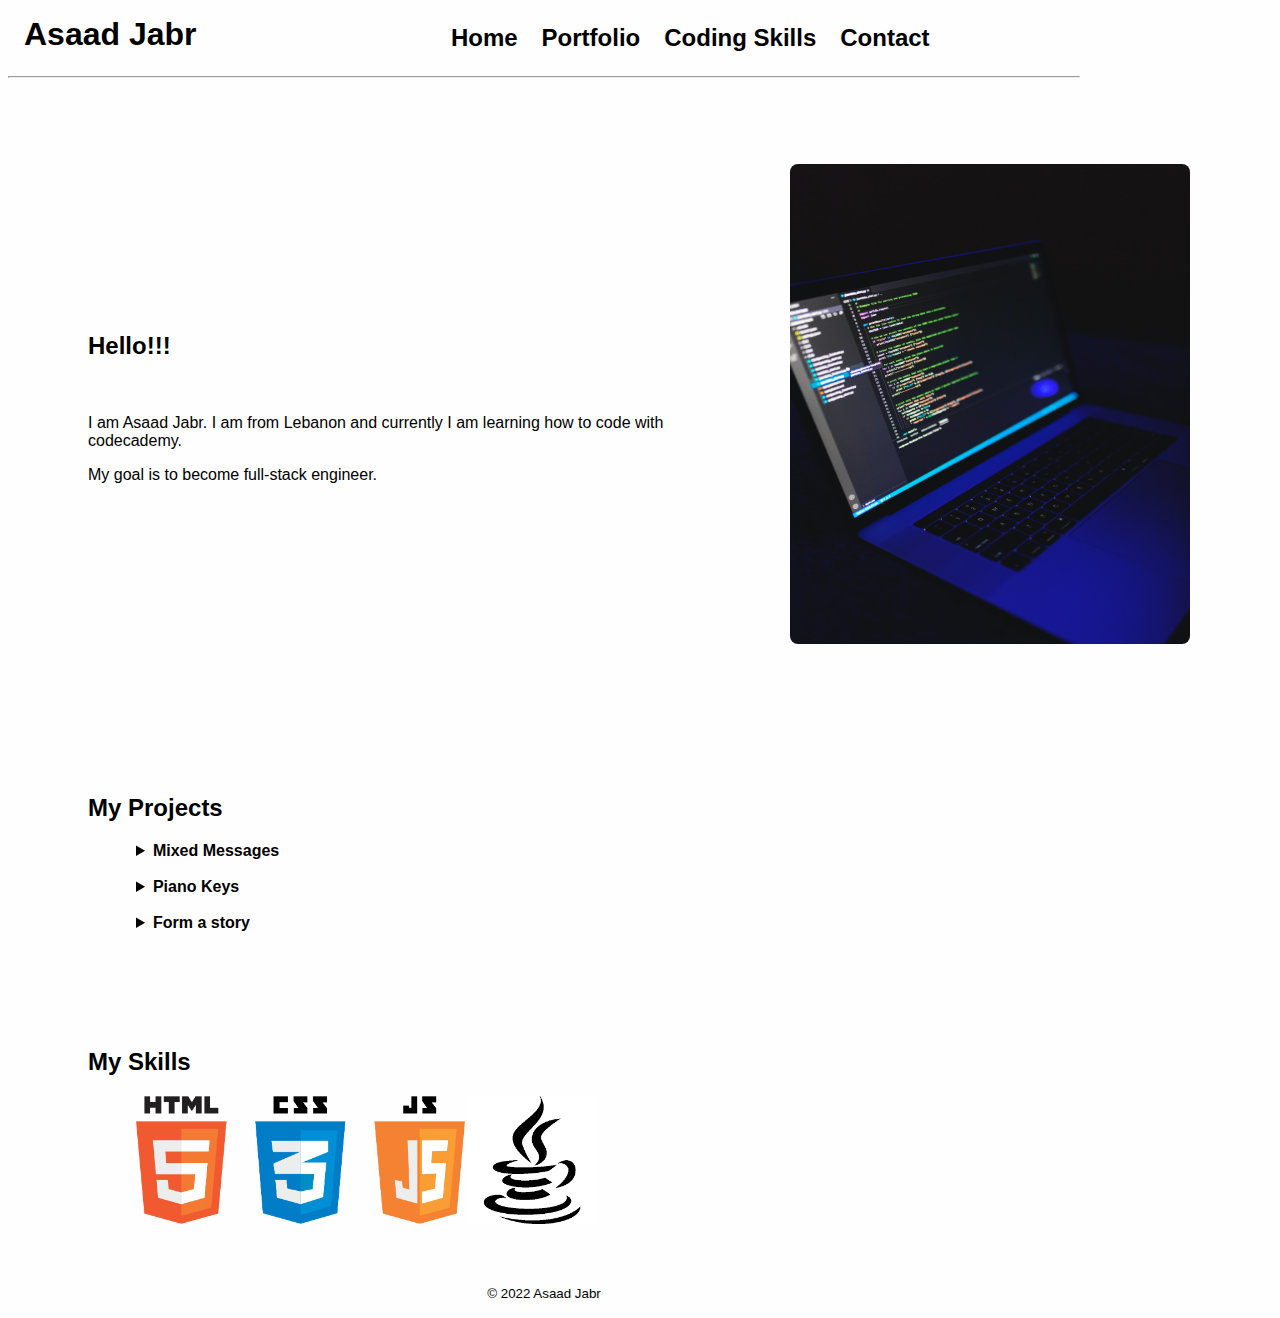
<file: index.html>
<!DOCTYPE html>
<html lang="en">
<head>
    <meta charset="UTF-8">
    <meta http-equiv="X-UA-Compatible" content="IE=edge">
    <meta name="viewport" content="width=device-width, initial-scale=1.0">
    <link rel="stylesheet" href="./resources/css/style.css">
    <title>Portfolio Website: Asaad Jabr</title>
</head>
<body>
    <header>
        <nav>
            <div id="logo"><h1>Asaad Jabr</h1></div>
        <menu>
            <li class="nav-item"><a href="./index.html" class="nav-link">Home</a></li>
            <li class="nav-item"><a href="#projects" class="nav-link">Portfolio</a></li>
            <li class="nav-item"><a href="#skills" class="nav-link">Coding Skills</a></li>
            <li class="nav-item"><a href="./contact.html" class="nav-link">Contact</a></li>
        </menu>
        </nav>
        
    </header>

    <hr>

    <main>
        <section id="about-me">
            <div class="about-me-container">
                <div class="about-me-text-container">
                    <h2>Hello!!!</h2><br>
                    <p>I am Asaad Jabr. I am from Lebanon and currently I am learning how to code with codecademy.</p>
                    <p>My goal is to become full-stack engineer.</p>
                    </div>
                    <div id="about-me-image-container">
                        <img id="about-me-image" src="./resources/Photos/coding.jpg" alt="coding">
                        
                    </div>
                
            </div>
            
            
        </section>
        <section id="projects">

            <h2>My Projects</h2>

            <details>
                <summary><strong>Mixed Messages</strong></summary><br>
                This project is a message generator program. Every time a user runs a program, they should get a new, randomized output.<br>
                <br><strong>Technologies used:</strong><br>
                <ul>
                    <li>Javascript</li>
                    <li>Command Line</li>
                    <li>Git and Github</li>
                </ul>
            </details>
            <br>
            <details>
                <summary><strong>Piano Keys</strong></summary><br>
                This project an interactive game to help the beginner-level piano students study.<br>
                <br><strong>Technologies used:</strong><br>
                <ul>
                    <li>Javascript</li>
                    <li>Html</li>
                    <li>Css</li>
                </ul>
            </details>
            <br>
            <details>
                <summary><strong>Form a story</strong></summary><br>
                This project form used to input data to form a meaningful story.<br>
                <br><strong>Technologies used:</strong><br>
                <ul>
                    <li>Javascript</li>
                    <li>Html</li>
                    <li>Css</li>
                </ul>
            </details>
            
        </section>
        <section id="skills">
            <h2>My Skills</h2>
            <div class="skills-container">
                <div class="html-css-js">
                    <img src="./resources/Photos/html5-css-js.png" class="html-css-js-logo" alt="logo">
                    <img src="./resources/Photos/java.png" class="java-logo" alt="logo-java">
                </div>
            </div>

        </section>
    </main>
    
    <footer>
        <small>&copy 2022 Asaad Jabr</small>
    </footer>
    <script type="text/Javascript" src="./main.js"></script>
</body>
</html>
</file>
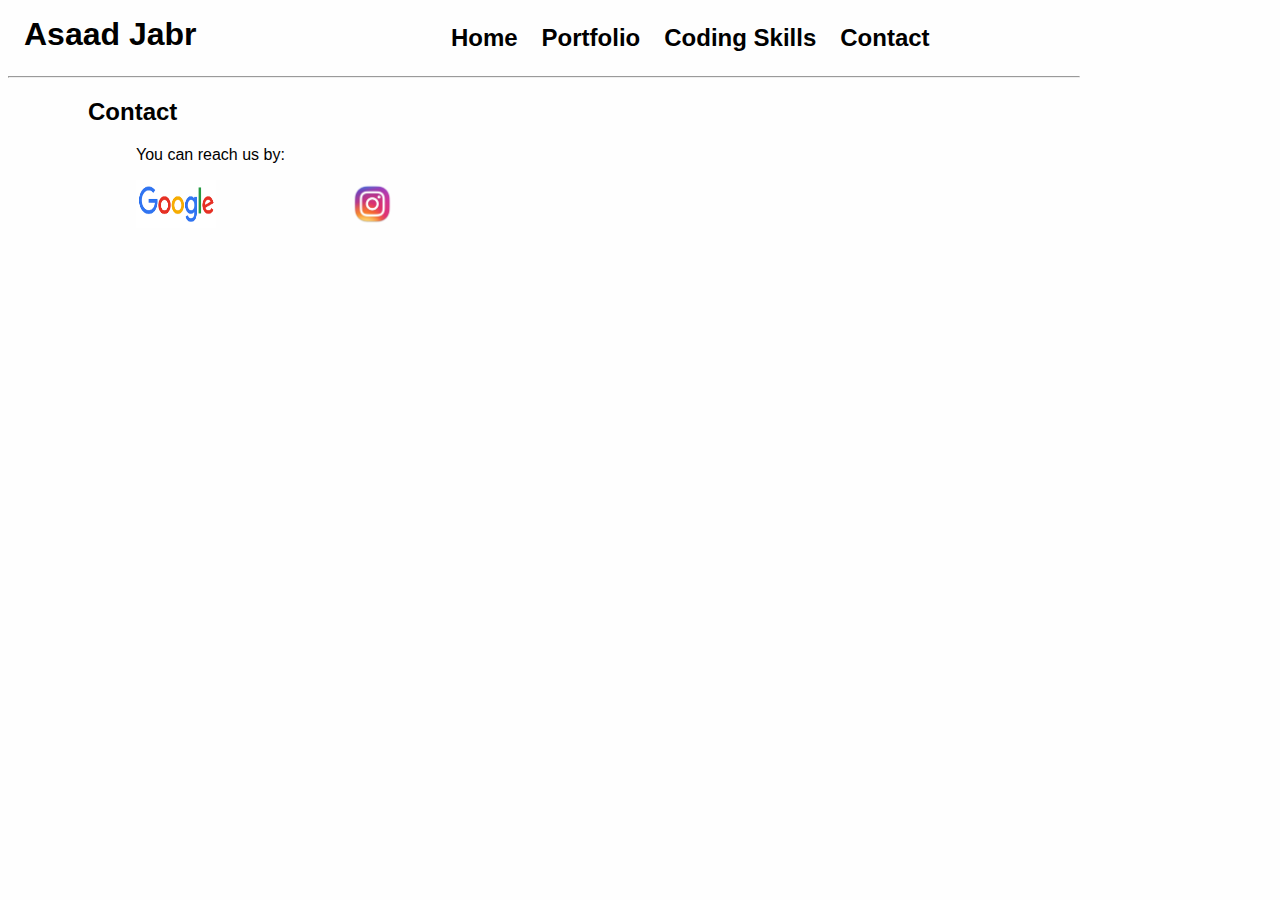
<file: contact.html>
<!DOCTYPE html>
<html lang="en">
<head>
    <meta charset="UTF-8">
    <meta http-equiv="X-UA-Compatible" content="IE=edge">
    <meta name="viewport" content="width=device-width, initial-scale=1.0">
    <link rel="stylesheet" href="./resources/css/style.css">
    <link rel="stylesheet" href="./resources/css/contact.css">
    <title>Portfolio Website: Asaad Jabr</title>
</head>
<body>
    <header>
        <nav>
            <div id="logo"><h1>Asaad Jabr</h1></div>
        <menu>
            <li class="nav-item"><a href="./index.html" class="nav-link">Home</a></li>
            <li class="nav-item"><a href="#" class="nav-link">Portfolio</a></li>
            <li class="nav-item"><a href="#" class="nav-link">Coding Skills</a></li>
            <li class="nav-item"><a href="./contact.html" class="nav-link">Contact</a></li>
        </menu>
        </nav>
        
    </header>

    <hr>
    <h2>Contact</h2>
    <p>You can reach us by:</p>
    <a href=""><img src="./resources/Photos/google.png" class="google-logo" alt="google-logo"></a>
    <a href=""><img src="./resources/Photos/instagram.png" class="instagram-logo" alt="instagram-logo">
    </a>
<!-- 
    <footer>
        <small>&copy 2022 Asaad Jabr</small>
    </footer> -->
    
</body>
</html>
</file>
<file: resources/css/style.css>
html{
    font-size: 16px;

}


body {
    max-width: 92rem;
    background-color:rgba(245, 245, 245, 0.1);
    font-family:'Lucida Sans', 'Lucida Sans Regular', 'Lucida Grande', 'Lucida Sans Unicode', Geneva, Verdana, sans-serif;
}

nav {
    display: flex;
    font-weight: bold;
  
}

h1 {
    
    margin: 0.5rem auto;
    text-align: center;
    font-size: 2rem;
    padding-left: 1rem;
    height: 1rem;
}

menu {
    display: flex;
    margin-left: 40%;
    
    
}

.nav-item {
    font-size: 1.5rem;
    list-style: none;
    margin-right: 1.5rem;

}

.nav-link {
    color: black;
    text-decoration: none;
}

.nav-link:hover {
    background-color: gray;
    color: white;
    border: 0.1rem solid black;
    border-radius: 0.5rem;
    padding: 0.2rem 0.2rem;
    
}

h2 {
    margin-left: 5rem;
}

p {
    margin-left: 5rem;
}


.about-me-container {
    
    display: grid;
    align-items: center;
    grid-template: 40rem / 67% 33%; 
    gap: 0.6rem 1rem;

}

.about-me-text-container {
    
    grid-area: 1 / 1 / 2 / 2;
}

#about-me-image-container {
    
   grid-area: 1 / 2 / 2 / 3;
}

#about-me-image {
    height: 30rem;
    width: 25rem;
    border-radius: .5rem;
    margin-left: 3rem;
}

#projects {
padding: 3rem 0;
}

details {
    margin-left: 8rem;
    
    width: fit-content;
}

#skills {
padding: 3rem 0;
}

.html-css-js {
    margin-left: 8rem;
}

.html-css-js-logo {
    height: 8rem;
}

.java-logo {
    height: 8rem;
}

footer {
    text-align: center;
    padding: 0.5rem 0;
}

@media only screen and (max-width: 1460px) {
    body {
        max-width: 67rem;
    }
   
    menu {
        margin-left: 20%;
         
    }
    
}

@media only screen and (max-width: 1200px) {
   
    menu {
        margin-left: 8%;
         
    }

    .about-me-container {
    
        display:block;
        align-items: center;
        text-align: start;
        grid-template: 40rem / 67% 33%; 
        gap: 0.6rem 1rem;
    
    }

    #about-me-image {
        
        margin-left: 5rem;
    }

    
}

@media only screen and (max-width: 690px) {
   
    menu {
        display: block;  
    }
    
    h2 {
        margin-left: 0;
    }

    p {
        margin-left: 0;
    }

    #about-me-image {
        height: 25rem;
        width: 20rem;
        border-radius: .5rem;
        margin-left: 0;
    }  
}

@media only screen and (max-width: 400px) {

   menu {
    margin-top: 4rem;
   }
    nav {
        
        display: block;   
    }

    #about-me-image {
        height: 20rem;
        width: 15rem;
        border-radius: .5rem;
        margin-left: 0;
    }

    #projects {
        padding: 0;
        }
        
        details {
            margin-left: 1rem;
            
            width: fit-content;
        }
        
        #skills {
        padding: 0;
        }
        .html-css-js {
            margin-left: 0;
        }
        
        .html-css-js-logo {
            width: 10rem;
            height: 8rem;
        }
        
        
}
</file>
<file: resources/css/contact.css>
h2 {
    margin-left: 5rem;
}

p {
    margin-left: 8rem;
}

.instagram-logo {
    margin-left: 8rem;
    height: 3rem;
    width: 3rem;
}
.google-logo {
    margin-left: 8rem;
    height: 3rem;
    width: 5rem;
}

@media only screen and (max-width: 400px) {
    h2 {
        margin-left: 1rem;
    }
    
    p {
        margin-left: 1rem;
    }
    
    
    .instagram-logo {
        margin-left: 1rem;
        height: 3rem;
        width: 3rem;
    }
    .google-logo {
        margin-left: 1rem;
        height: 3rem;
        width: 5rem;
    }
}
</file>
